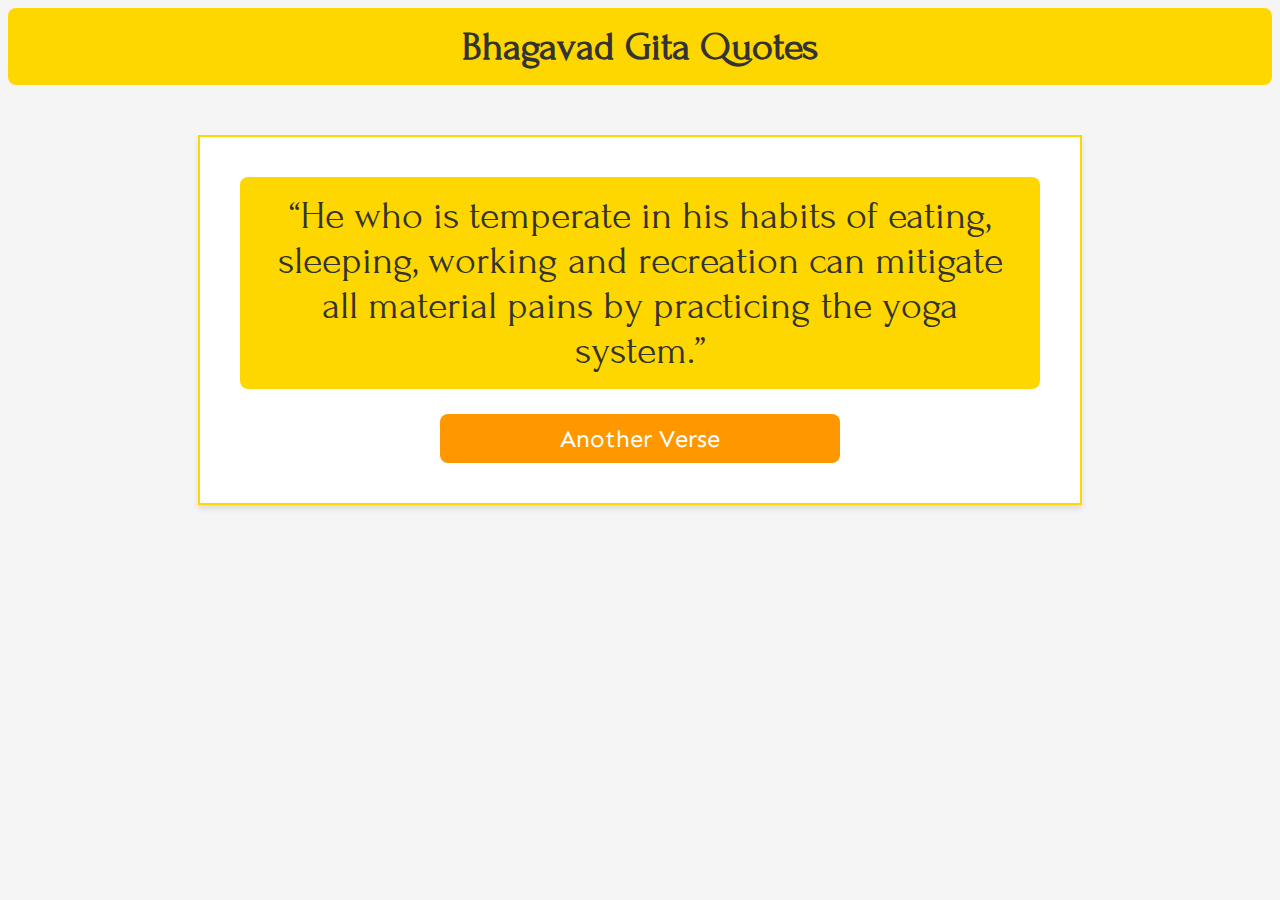
<file: index.html>
<!DOCTYPE html>
<html lang="en">
<head>
    <meta charset="UTF-8">
    <link rel="stylesheet" href="styles.css">
    <meta name="viewport" content="width=device-width, initial-scale=1.0">
    <link rel="preconnect" href="https://fonts.googleapis.com">
    <link rel="preconnect" href="https://fonts.gstatic.com" crossorigin>
    <link href="https://fonts.googleapis.com/css2?family=Forum&family=Sen:wght@400;700&display=swap" rel="stylesheet">
    <title>Bhagavad Gita Quotes</title>
</head>
<body>
    <h1 class="quote">Bhagavad Gita Quotes</h1>
    <div class="quote-container">
        
        <p id="dquote" class="quote"></p>
        <button id="changequote" class="button">Another Verse</button>
    </div>

    <script src="main.js"></script>
</body>
</html>
</file>
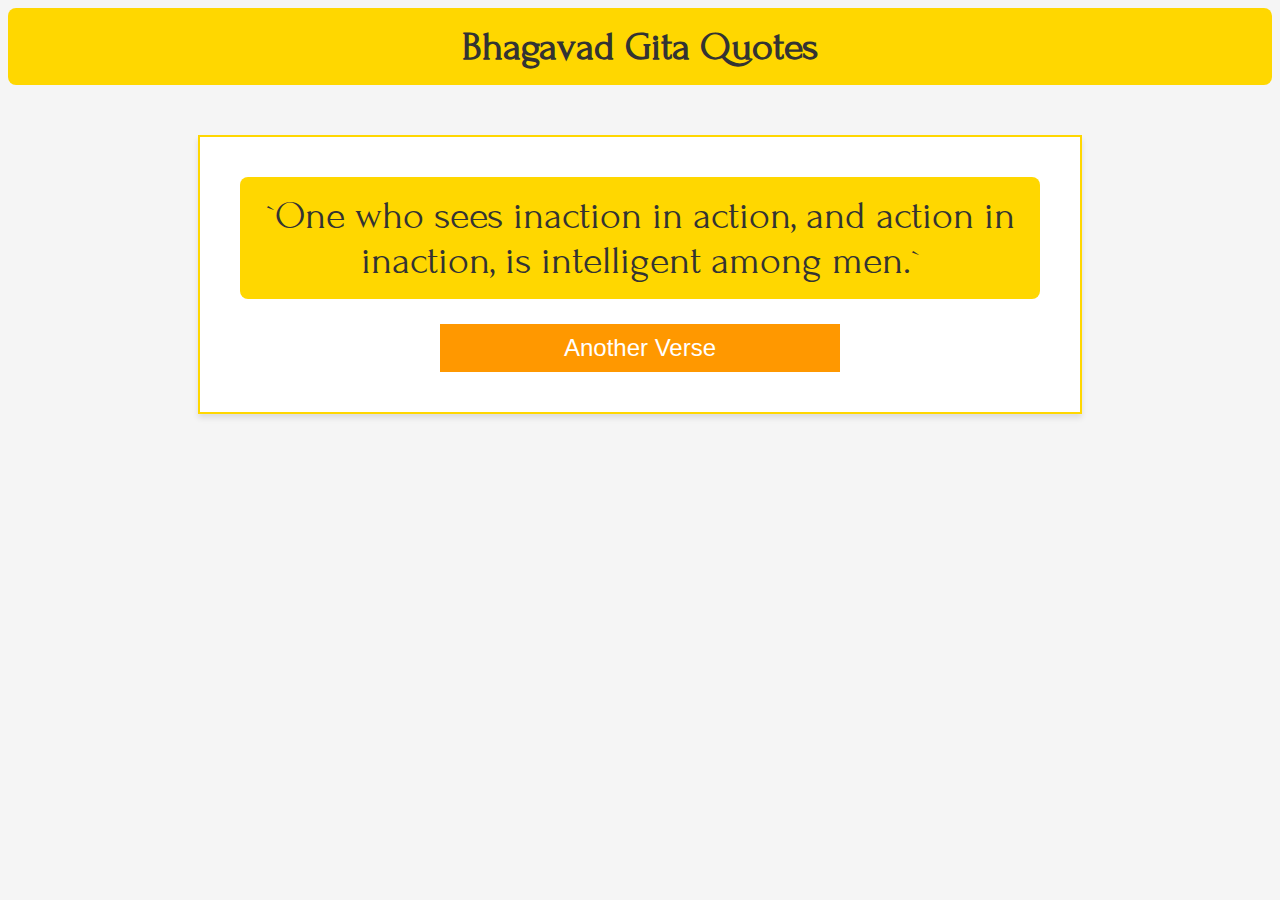
<file: Javascript Projects/Bhagavad Gita Quotes/index.html>
<!DOCTYPE html>
<html lang="en">
<head>
    <meta charset="UTF-8">
    <link rel="stylesheet" href="styles.css">
    <meta name="viewport" content="width=device-width, initial-scale=1.0">
    <link rel="preconnect" href="https://fonts.googleapis.com">
<link rel="preconnect" href="https://fonts.gstatic.com" crossorigin>
<link href="https://fonts.googleapis.com/css2?family=Forum&display=swap" rel="stylesheet">
    <title>Bhagavad Gita Quotes</title>
</head>
<body>
    <h1 class="quote">Bhagavad Gita Quotes</h1>
    <div class="quote-container">
        
        <p id="dquote" class="quote"></p>
        <button id="changequote" class="button">Another Verse</button>
    </div>

    <script src="main.js"></script>
</body>
</html>
</file>
<file: styles.css>
body {
    background-color: #f5f5f5;
}

.quote {
    text-align: center;
    font-family: 'Forum', cursive;
    font-size: 2.5rem;
    color: #333;
    margin: 0;
    padding: 1rem;
    background-color: #ffd700;
    border-radius: 8px;
}

.quote-container {
    background-color: #fff;
    border: 2px solid #ffd700;
    padding: 40px;
    margin: 50px auto;
    width: 80%;
    max-width: 800px;
    box-shadow: 0 4px 6px rgba(0, 0, 0, 0.1);
    display: flex;
    flex-direction: column;
    align-items: center;
}

.button-container {
    display: flex;
    justify-content: center;
    margin-top: 30px;
    width: 100%;
}

.button {
    background-color: #ff9800;
    color: #fff;
    font-family: 'Sen', sans-serif;
    border-radius: 8px;
    margin-top: 25px;
    border: none;
    padding: 10px 20px;
    font-size: 1.5rem;
    cursor: pointer;
    transition: background-color 0.3s;
    width: 100%;
    max-width: 400px;
    box-sizing: border-box;
}

.button:hover {
    background-color: #f57c00;
}

@media (max-width: 768px) {
    .quote {
        font-size: 2rem;
        padding: 1rem;
    }

    .quote-container {
        padding: 20px;
    }

    .button-container {
        margin-top: 20px;
    }

    .button {
        padding: 10px 16px;
        font-size: 1.2rem;
        max-width: 300px;
    }
}
</file>
<file: Javascript Projects/Bhagavad Gita Quotes/styles.css>
body {
    background-color: #f5f5f5;
}

.quote {
    text-align: center;
    font-family: 'Forum', cursive;
    font-size: 2.5rem;
    color: #333;
    margin: 0;
    padding: 1rem;
    background-color: #ffd700;
    border-radius: 8px;
}

.quote-container {
    background-color: #fff;
    border: 2px solid #ffd700;
    padding: 40px;
    margin: 50px auto;
    width: 80%;
    max-width: 800px;
    box-shadow: 0 4px 6px rgba(0, 0, 0, 0.1);
    display: flex;
    flex-direction: column;
    align-items: center;
}

.button-container {
    display: flex;
    justify-content: center;
    margin-top: 30px;
    width: 100%;
}

.button {
    background-color: #ff9800;
    color: #fff;
    margin-top: 25px;
    border: none;
    padding: 10px 20px;
    font-size: 1.5rem;
    cursor: pointer;
    transition: background-color 0.3s;
    width: 100%;
    max-width: 400px;
    box-sizing: border-box;
}

.button:hover {
    background-color: #f57c00;
}

@media (max-width: 768px) {
    .quote {
        font-size: 2.8rem;
        padding: 1.5rem;
    }

    .quote-container {
        padding: 30px;
    }

    .button-container {
        margin-top: 20px;
    }

    .button {
        padding: 12px 24px;
        font-size: 1.8rem;
    }
}
</file>
